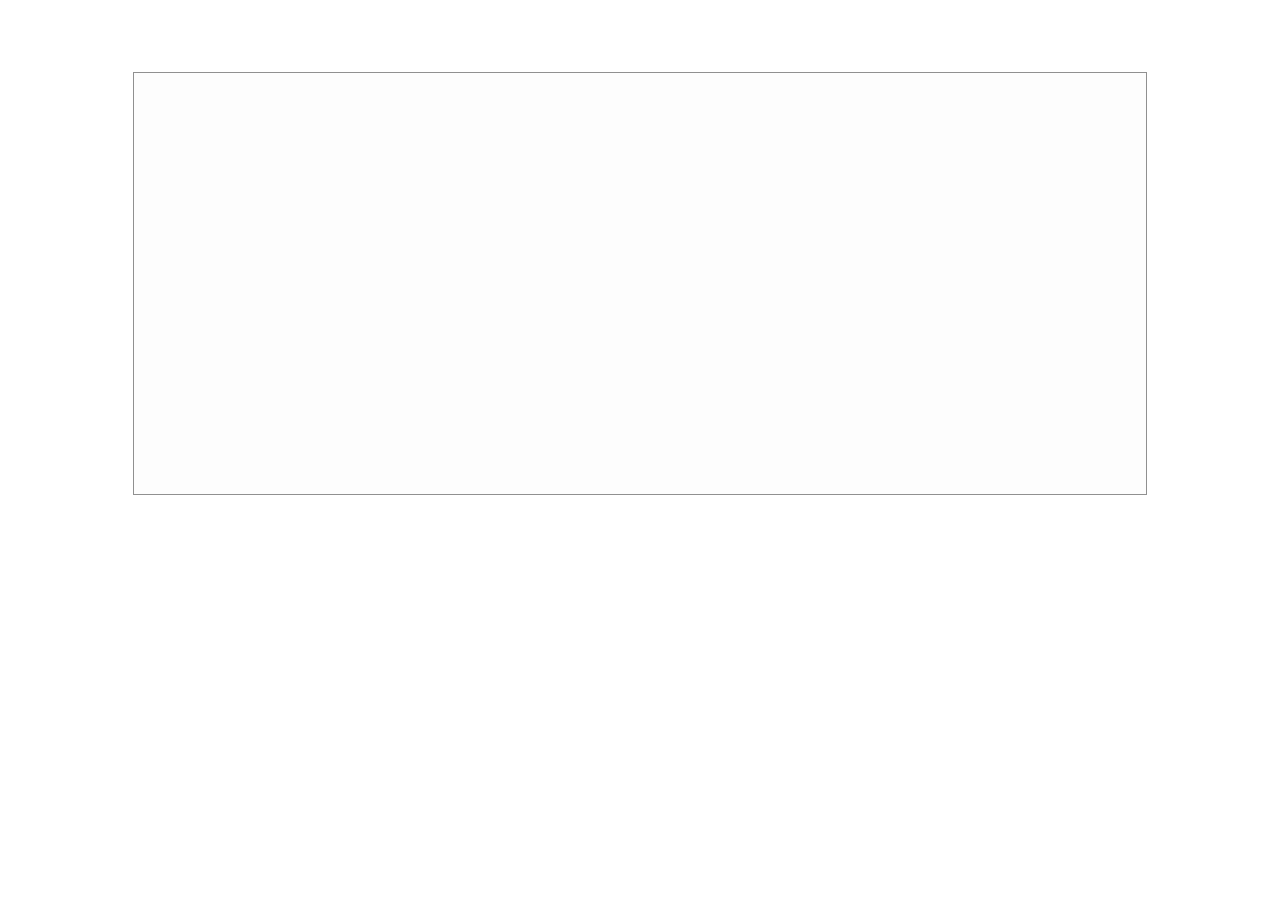
<file: lib/flowplayer-6.0.5/index.html>
<!doctype html>

<head>

   <!-- player skin -->
   <link rel="stylesheet" href="skin/functional.css">

   <!-- site specific styling -->
   <style>
   body { font: 12px "Myriad Pro", "Lucida Grande", sans-serif; text-align: center; padding-top: 5%; }
   .flowplayer { width: 80%; }
   </style>

   <!-- for video tag based installs flowplayer depends on jQuery 1.7.2+ -->
   <script src="https://code.jquery.com/jquery-1.11.2.min.js"></script>

   <!-- include flowplayer -->
   <script src="flowplayer.min.js"></script>

</head>

<body>

   <!-- the player -->
   <div class="flowplayer" data-swf="flowplayer.swf" data-ratio="0.4167">
      <video>
         <source type="video/webm" src="https://stream.flowplayer.org/bauhaus.webm">
         <source type="video/mp4" src="https://stream.flowplayer.org/bauhaus.mp4">
      </video>
   </div>

</body>
</file>
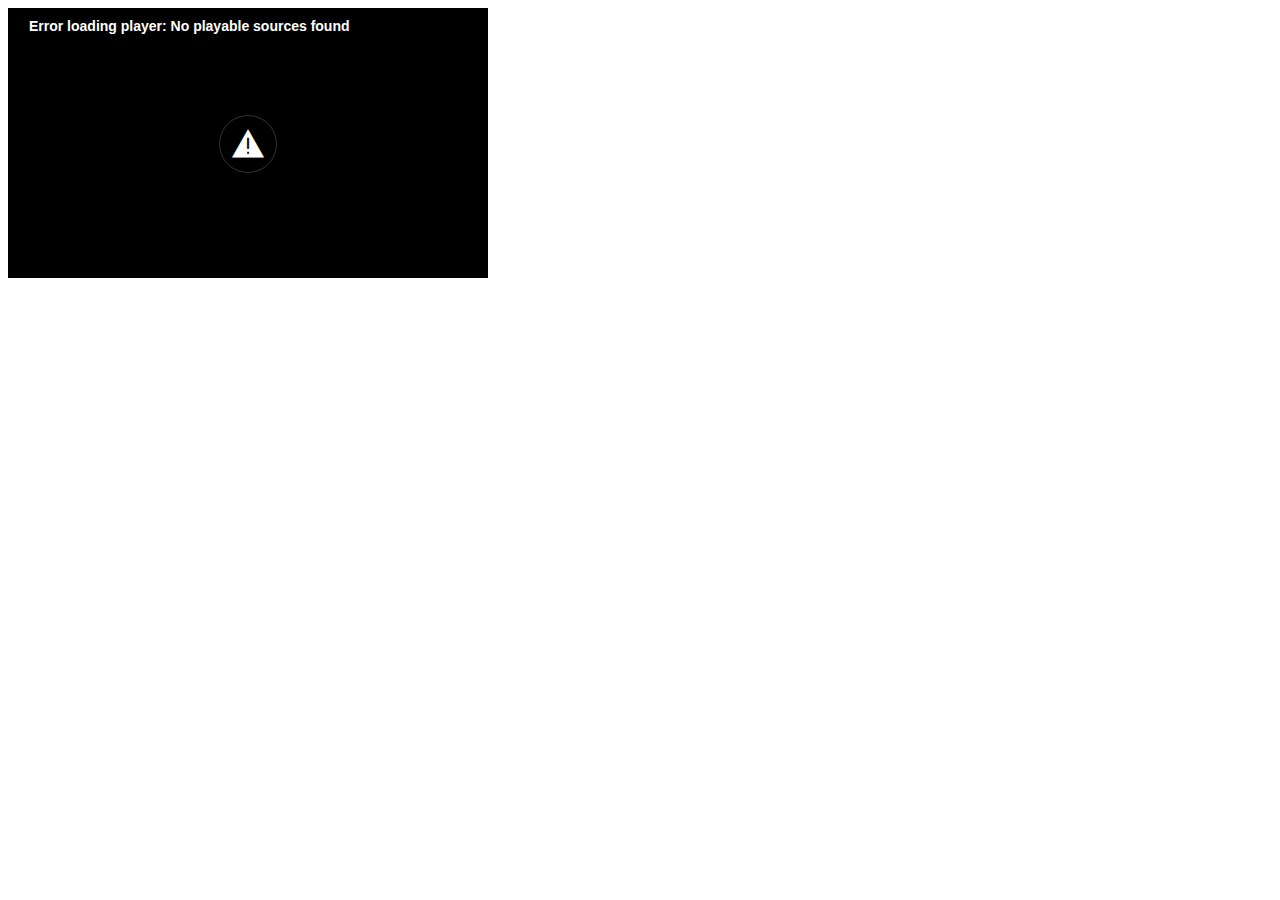
<file: jwplayer.html>
<html>
    <head>
        <script type="text/javascript" src="./lib/jwplayer-7.2.4/jwplayer.js"></script>
        <script type="text/javascript">jwplayer.key="Mp9kNGvefRQR+v+cNaQK1Ub6wQgxlwySEXBybA==";</script>
    </head>
    <body>
    <div id='myElement'>Loading the player ...</div>
    <script type='text/javascript'>
        var playerInstance = jwplayer('myElement');
        playerInstance.setup({ 
            file: 'rtmp://example.com/application/mp4:myVideo.mp4', 
            image: 'img/logo_oufslan.png'
        });
    </script>
    
    </body>
</html>
</file>
<file: lib/flowplayer-6.0.5/skin/functional.css>
@font-face {
  font-family: 'fpicons';
  src:url('fonts/fpicons.eot?yg5dv7');
  src:url('fonts/fpicons.eot?#iefixyg5dv7') format('embedded-opentype'),
    url('fonts/fpicons.woff?yg5dv7') format('woff'),
    url('fonts/fpicons.ttf?yg5dv7') format('truetype'),
    url('fonts/fpicons.svg?yg5dv7#fpicons') format('svg');
  font-weight: normal;
  font-style: normal;
}

[class^="fp-i-"], [class*=" fp-i-"] {
  font-family: 'fpicons';
  speak: none;
  font-style: normal;
  font-weight: normal;
  font-variant: normal;
  text-transform: none;
  line-height: 1;

  /* Better Font Rendering =========== */
  -webkit-font-smoothing: antialiased;
  -moz-osx-font-smoothing: grayscale;
}
.flowplayer{position:relative;width:100%;counter-increment:flowplayer;background-size:contain;background-repeat:no-repeat;background-position:center center;display:inline-block;}
.flowplayer *{font-weight:inherit;font-family:inherit;font-style:inherit;text-decoration:inherit;font-size:100%;padding:0;border:0;margin:0;list-style-type:none}
.flowplayer a:focus{outline:0}
.flowplayer video{width:100%}
.flowplayer.is-ipad video{-webkit-transform:translateX(-2048px);}
.is-ready.flowplayer.is-ipad video{-webkit-transform:translateX(0)}
.flowplayer .fp-player{position:absolute;top:0;left:0;width:100%;height:100%}
.flowplayer .fp-engine,.flowplayer .fp-ui,.flowplayer .fp-message{position:absolute;top:0;left:0;width:100%;height:100%;cursor:pointer;z-index:1}
.flowplayer .fp-ui{z-index:11}
.flowplayer .fp-message{display:none;text-align:center;padding-top:5%;cursor:default;}
.flowplayer .fp-message h2{font-size:120%;margin-bottom:1em}
.flowplayer .fp-message p{color:#666;font-size:95%}
.flowplayer .fp-title{line-height:30px;font-weight:normal;font-family:'myriad pro',Helvetica,Arial,sans-serif;font-size:11px;cursor:default;color:#fff;width:auto;max-width:50%;white-space:nowrap;text-overflow:ellipsis;overflow:hidden;float:left;padding:0 20px;}
.is-rtl.flowplayer .fp-title{float:right}
.aside-time.flowplayer .fp-title{display:none !important}
.flowplayer .fp-controls{position:absolute;bottom:0;width:100%;}
.no-background.flowplayer .fp-controls{background-color:transparent !important;background-image:-webkit-gradient(linear,left top,left bottom,from(transparent),to(transparent)) !important;background-image:-webkit-linear-gradient(top,transparent,transparent) !important;background-image:-moz-linear-gradient(top,transparent,transparent) !important;background-image:-o-linear-gradient(top,transparent,transparent) !important;background-image:linear-gradient(to bottom,transparent,transparent) !important}
.is-fullscreen.flowplayer .fp-controls{bottom:3px}
.is-mouseover.flowplayer .fp-controls{bottom:0}
.flowplayer .fp-controls,.flowplayer .fp-title,.flowplayer .fp-fullscreen,.flowplayer .fp-unload,.flowplayer .fp-close,.flowplayer .fp-embed,.flowplayer.aside-time .fp-time{background-color:#000;background-color:rgba(0,0,0,0.65);}
.no-background.flowplayer .fp-controls,.no-background.flowplayer .fp-title,.no-background.flowplayer .fp-fullscreen,.no-background.flowplayer .fp-unload,.no-background.flowplayer .fp-close,.no-background.flowplayer .fp-embed,.no-background.flowplayer.aside-time .fp-time{background-color:transparent !important;background-image:-webkit-gradient(linear,left top,left bottom,from(transparent),to(transparent)) !important;background-image:-webkit-linear-gradient(top,transparent,transparent) !important;background-image:-moz-linear-gradient(top,transparent,transparent) !important;background-image:-o-linear-gradient(top,transparent,transparent) !important;background-image:linear-gradient(to bottom,transparent,transparent) !important;text-shadow:0 0 1px #000}
.no-background.flowplayer .fp-play,.no-background.flowplayer .fp-brand{background-color:transparent !important;background-image:-webkit-gradient(linear,left top,left bottom,from(transparent),to(transparent)) !important;background-image:-webkit-linear-gradient(top,transparent,transparent) !important;background-image:-moz-linear-gradient(top,transparent,transparent) !important;background-image:-o-linear-gradient(top,transparent,transparent) !important;background-image:linear-gradient(to bottom,transparent,transparent) !important;text-shadow:0 0 1px #000}
.flowplayer.fixed-controls .fp-controls{background-color:#000}
.flowplayer .fp-timeline{background-color:#a5a5a5}
.flowplayer .fp-buffer{background-color:#eee}
.flowplayer .fp-progress{background-color:#00a7c8}
.flowplayer .fp-volumeslider{background-color:#a5a5a5}
.flowplayer .fp-volumelevel{background-color:#00a7c8}
.flowplayer .fp-waiting{display:none;margin:19% auto;text-align:center;}
.flowplayer .fp-waiting *{-webkit-box-shadow:0 0 5px #333;-moz-box-shadow:0 0 5px #333;box-shadow:0 0 5px #333}
.flowplayer .fp-waiting em{width:1em;height:1em;-webkit-border-radius:1em;-moz-border-radius:1em;border-radius:1em;background-color:rgba(255,255,255,0.8);display:inline-block;-webkit-animation:pulse .6s infinite;-moz-animation:pulse .6s infinite;animation:pulse .6s infinite;margin:.3em;opacity:0;filter:progid:DXImageTransform.Microsoft.Alpha(Opacity=0);}
.flowplayer .fp-waiting em:nth-child(1){-webkit-animation-delay:.3s;-moz-animation-delay:.3s;animation-delay:.3s}
.flowplayer .fp-waiting em:nth-child(2){-webkit-animation-delay:.45s;-moz-animation-delay:.45s;animation-delay:.45s}
.flowplayer .fp-waiting em:nth-child(3){-webkit-animation-delay:.6s;-moz-animation-delay:.6s;animation-delay:.6s}
.flowplayer .fp-waiting p{color:#ccc;font-weight:bold}
.flowplayer .fp-speed{font-size:30px;background-color:#333;background-color:rgba(51,51,51,0.8);color:#eee;margin:0 auto;text-align:center;width:120px;padding:.1em 0 0;opacity:0;filter:progid:DXImageTransform.Microsoft.Alpha(Opacity=0);-webkit-transition:opacity .5s;-moz-transition:opacity .5s;transition:opacity .5s;}
.flowplayer .fp-speed.fp-hilite{opacity:1;filter:progid:DXImageTransform.Microsoft.Alpha(Opacity=100)}
.flowplayer .fp-help{position:absolute;top:0;left:-9999em;z-index:100;background-color:#333;background-color:rgba(51,51,51,0.9);width:100%;height:100%;opacity:0;filter:progid:DXImageTransform.Microsoft.Alpha(Opacity=0);-webkit-transition:opacity .2s;-moz-transition:opacity .2s;transition:opacity .2s;text-align:center;}
.is-help.flowplayer .fp-help{left:0;opacity:1;filter:progid:DXImageTransform.Microsoft.Alpha(Opacity=100)}
.flowplayer .fp-help .fp-help-section{margin:3%;direction:ltr}
.flowplayer .fp-help .fp-help-basics{margin-top:6%}
.flowplayer .fp-help p{color:#eee;margin:.5em 0;font-size:14px;line-height:1.5;display:inline-block;margin:1% 2%}
.flowplayer .fp-help em{background:#eee;-webkit-border-radius:.3em;-moz-border-radius:.3em;border-radius:.3em;margin-right:.4em;padding:.3em .6em;color:#333}
.flowplayer .fp-help small{font-size:90%;color:#aaa}
.flowplayer .fp-help .fp-close{display:block}
@media (max-width: 600px){.flowplayer .fp-help p{font-size:9px}
}.flowplayer .fp-dropdown{position:absolute;top:5px;width:100px;background-color:#000 !important;-webkit-border-radius:3px;-moz-border-radius:3px;border-radius:3px;box-sizing:border-box;-moz-box-sizing:border-box;margin:0 !important;list-style-type:none !important;}
.flowplayer .fp-dropdown:before{content:'';display:block;position:absolute;top:-5px;left:calc(50% - 5px);width:0;height:0;border-left:5px solid transparent;border-right:5px solid transparent;border-bottom:5px solid rgba(51,51,51,0.9)}
.flowplayer .fp-dropdown li{padding:10px !important;margin:0 !important;color:#fff !important;font-size:11px !important;list-style-type:none !important;}
.flowplayer .fp-dropdown li.active{background-color:#00a7c8 !important;cursor:default !important}
.flowplayer .fp-dropdown.fp-dropup{bottom:20px;top:auto;}
.flowplayer .fp-dropdown.fp-dropup:before{top:auto;bottom:-5px;border-bottom:none;border-top:5px solid rgba(51,51,51,0.9)}
.flowplayer .fp-tooltip{background-color:#000;color:#fff;display:none;position:absolute;padding:5px;}
.flowplayer .fp-tooltip:before{content:'';display:block;position:absolute;bottom:-5px;width:0;height:0;left:calc(50% - 5px);border-left:5px solid transparent;border-right:5px solid transparent;border-top:5px solid #000}
.flowplayer .fp-timeline-tooltip{bottom:35px}
.flowplayer .fp-timeline:hover+.fp-timeline-tooltip{display:block;}
.is-touch.flowplayer .fp-timeline:hover+.fp-timeline-tooltip{display:none}
.flowplayer .fp-subtitle{position:absolute;bottom:40px;left:-99999em;z-index:10;text-align:center;width:100%;opacity:0;filter:progid:DXImageTransform.Microsoft.Alpha(Opacity=0);-webkit-transition:opacity .3s;-moz-transition:opacity .3s;transition:opacity .3s;}
.flowplayer .fp-subtitle p{display:inline;background-color:#333;background-color:rgba(51,51,51,0.9);color:#eee;padding:.1em .4em;font-size:16px;line-height:1.6;}
.flowplayer .fp-subtitle p:after{content:'';clear:both}
.flowplayer .fp-subtitle p b{font-weight:bold}
.flowplayer .fp-subtitle p i{font-style:italic}
.flowplayer .fp-subtitle p u{text-decoration:underline}
.flowplayer .fp-subtitle.fp-active{left:0;opacity:1;filter:progid:DXImageTransform.Microsoft.Alpha(Opacity=100)}
.flowplayer .fp-fullscreen,.flowplayer .fp-unload,.flowplayer .fp-mute,.flowplayer .fp-embed,.flowplayer .fp-close,.flowplayer .fp-play,.flowplayer .fp-menu{font-family:'fpicons' !important;color:#fff !important;font-size:15px !important;text-align:center !important;line-height:30px !important;text-decoration:none !important;}
.is-rtl.flowplayer .fp-fullscreen,.is-rtl.flowplayer .fp-unload,.is-rtl.flowplayer .fp-mute,.is-rtl.flowplayer .fp-embed,.is-rtl.flowplayer .fp-close,.is-rtl.flowplayer .fp-play,.is-rtl.flowplayer .fp-menu{-webkit-transform:scale(-1,1);-moz-transform:scale(-1,1);transform:scale(-1,1)}
.is-rtl.flowplayer .fp-menu{-webkit-transform:none;-moz-transform:none;transform:none}
.flowplayer .fp-fullscreen:before{content:"\e602"}
.flowplayer .fp-unload:before,.flowplayer .fp-close:before{content:"\e600"}
.flowplayer .fp-mute:before{content:"\e606"}
.flowplayer .fp-embed:before{content:"\e603"}
.flowplayer .fp-play:before{content:"\e608"}
.flowplayer .fp-menu:before{content:"\e604"}
.flowplayer .fp-flash-disabled{background:#333;width:390px;margin:0 auto;position:absolute;bottom:0;color:#fff}
.is-splash.flowplayer .fp-ui,.is-paused.flowplayer .fp-ui{background:url(img/play_white.png) center no-repeat;background-size:11%;}
.is-rtl.is-splash.flowplayer .fp-ui,.is-rtl.is-paused.flowplayer .fp-ui{background:url(img/play_white_rtl.png) center no-repeat;background-size:11%}
@media (-webkit-min-device-pixel-ratio: 2),(min-resolution: 2dppx){.is-splash.flowplayer .fp-ui,.is-paused.flowplayer .fp-ui{background:url(img/play_white@x2.png) center no-repeat;background-size:11%}
.is-rtl.is-splash.flowplayer .fp-ui,.is-rtl.is-paused.flowplayer .fp-ui{background:url(img/play_white_rtl@x2.png) center no-repeat;background-size:11%}
}.is-fullscreen.flowplayer .fp-ui{background-size:auto}
.is-seeking.flowplayer .fp-ui,.is-loading.flowplayer .fp-ui{background-image:none}
.flowplayer .fp-brand{color:#fff !important;position:absolute;right:115px;font-weight:normal !important;font-family:'myriad pro',Helvetica,Arial,sans-serif !important;text-decoration:none !important;line-height:15px !important;font-size:11px !important;height:15px;width:55px;bottom:9px;box-sizing:border-box;text-align:center;padding:1px;white-space:nowrap;text-overflow:ellipsis;overflow:hidden;}
.has-menu.flowplayer .fp-brand{right:152px}
.is-rtl.flowplayer .fp-brand{right:auto;left:125px}
.has-menu.is-rtl.flowplayer .fp-brand{left:152px}
.no-brand.flowplayer .fp-brand{display:none}
.no-volume.no-mute.flowplayer .fp-brand{right:10px;}
.has-menu.no-volume.no-mute.flowplayer .fp-brand{right:47px}
.no-volume.flowplayer .fp-brand{right:50px}
.no-mute.flowplayer .fp-brand{right:95px}
.flowplayer .fp-logo{position:absolute;top:auto;left:15px;bottom:40px;cursor:pointer;display:none;z-index:100;}
.flowplayer .fp-logo img{width:100%}
.is-embedded.flowplayer .fp-logo{display:block}
.fixed-controls.flowplayer .fp-logo{bottom:15px}
.flowplayer .fp-fullscreen,.flowplayer .fp-unload,.flowplayer .fp-close{position:absolute;top:10px;left:auto;right:10px;display:block;width:30px;height:23px;text-align:center;cursor:pointer;height:30px;width:30px;}
.is-rtl.flowplayer .fp-fullscreen,.is-rtl.flowplayer .fp-unload,.is-rtl.flowplayer .fp-close{right:auto;left:10px}
.flowplayer .fp-unload,.flowplayer .fp-close{display:none}
.flowplayer .fp-play{display:none;height:30px !important;position:absolute;bottom:0;left:0;text-align:center;}
.is-rtl.flowplayer .fp-play{left:auto;right:0}
.is-playing.flowplayer .fp-play:before{content:"\e607"}
.flowplayer .fp-menu{display:none;position:absolute;bottom:0;z-index:11;right:10px;}
.is-rtl.flowplayer .fp-menu{right:auto;left:10px}
.has-menu.flowplayer .fp-menu{display:block}
.flowplayer .fp-menu .fp-dropdown{z-index:12;display:none;left:-42.5px;line-height:auto;width:149px;-webkit-transform:none;-moz-transform:none;transform:none;}
.is-rtl.flowplayer .fp-menu .fp-dropdown{left:-10px}
.flowplayer .fp-menu.dropdown-open .fp-dropdown{display:block}
.flowplayer.is-ready.is-closeable .fp-unload{display:block}
.flowplayer.is-ready.is-closeable .fp-embed{right:90px}
.flowplayer.is-ready.is-closeable .fp-fullscreen{right:50px}
.flowplayer.is-ready.is-closeable.is-rtl .fp-embed{right:auto;left:90px}
.flowplayer.is-ready.is-closeable.is-rtl .fp-fullscreen{right:auto;left:50px}
.flowplayer.is-fullscreen .fp-fullscreen{display:block !important;}
.flowplayer.is-fullscreen .fp-fullscreen:before{content:"\e601"}
.flowplayer .fp-timeline{height:3px;position:relative;overflow:hidden;top:10px;height:10px;margin:0 225px 0 55px;}
.no-brand.flowplayer .fp-timeline{margin-right:160px;}
.has-menu.no-brand.flowplayer .fp-timeline{margin-right:187px}
.no-volume.no-brand.flowplayer .fp-timeline{margin-right:95px}
.no-mute.no-brand.flowplayer .fp-timeline{margin-right:130px}
.no-mute.no-volume.no-brand.flowplayer .fp-timeline{margin-right:55px}
.has-menu.flowplayer .fp-timeline{margin-right:252px}
.no-volume.flowplayer .fp-timeline{margin-right:160px}
.no-mute.flowplayer .fp-timeline{margin-right:195px}
.no-mute.no-volume.flowplayer .fp-timeline{margin-right:120px;}
.has-menu.no-mute.no-volume.flowplayer .fp-timeline{margin-right:157px}
.is-rtl.flowplayer .fp-timeline{margin:0 55px 0 225px;}
.no-brand.is-rtl.flowplayer .fp-timeline{margin-left:160px;}
.has-menu.no-brand.is-rtl.flowplayer .fp-timeline{margin-left:197px}
.has-menu.is-rtl.flowplayer .fp-timeline{margin-left:262px}
.no-volume.is-rtl.flowplayer .fp-timeline{margin-left:95px}
.no-mute.is-rtl.flowplayer .fp-timeline{margin-left:130px}
.no-mute.no-volume.is-rtl.flowplayer .fp-timeline{margin-left:55px}
.is-long.flowplayer .fp-timeline{margin:0 255px 0 85px;}
.no-volume.is-long.flowplayer .fp-timeline{margin-right:180px}
.no-mute.is-long.flowplayer .fp-timeline{margin-right:140px}
.has-menu.is-long.flowplayer .fp-timeline{margin-right:292px}
.no-brand.is-long.flowplayer .fp-timeline{margin-right:190px;}
.no-volume.no-brand.is-long.flowplayer .fp-timeline{margin-right:125px}
.no-mute.no-brand.is-long.flowplayer .fp-timeline{margin-right:85px}
.has-menu.no-brand.is-long.flowplayer .fp-timeline{margin-right:227px}
.is-rtl.is-long.flowplayer .fp-timeline{margin:85px 0 190px 0;}
.no-volume.is-rtl.is-long.flowplayer .fp-timeline{margin-left:125px}
.no-mute.is-rtl.is-long.flowplayer .fp-timeline{margin-left:85px}
.aside-time.flowplayer .fp-timeline,.no-time.flowplayer .fp-timeline{margin:0 190px 0 10px;}
.has-menu.aside-time.flowplayer .fp-timeline,.has-menu.no-time.flowplayer .fp-timeline{margin-right:227px}
.aside-time.no-brand.flowplayer .fp-timeline{margin-right:115px}
.aside-time.no-volume.flowplayer .fp-timeline,.no-time.no-volume.flowplayer .fp-timeline{margin-right:115px}
.aside-time.no-mute.flowplayer .fp-timeline,.no-time.no-mute.flowplayer .fp-timeline{margin-right:75px}
.is-rtl.aside-time.flowplayer .fp-timeline,.is-rtl.no-time.flowplayer .fp-timeline{margin:0 10px 0 115px}
.is-rtl.aside-time.no-volume.flowplayer .fp-timeline,.is-rtl.no-time.no-volume.flowplayer .fp-timeline{margin-left:50px}
.is-rtl.aside-time.no-mute.flowplayer .fp-timeline,.is-rtl.no-time.no-mute.flowplayer .fp-timeline{margin-left:10px}
.flowplayer .fp-buffer,.flowplayer .fp-progress{position:absolute;top:0;left:auto;height:100%;cursor:col-resize}
.flowplayer .fp-buffer{-webkit-transition:width .25s linear;-moz-transition:width .25s linear;transition:width .25s linear}
.flowplayer .fp-timeline.no-animation .fp-buffer{-webkit-transition:none;-moz-transition:none;transition:none}
.flowplayer .fp-progress.animated{transition-timing-function:linear;transition-property:width,height}
.flowplayer.is-touch .fp-timeline{overflow:visible}
.flowplayer.is-touch .fp-progress{-webkit-transition:width .2s linear;-moz-transition:width .2s linear;transition:width .2s linear;box-sizing:border-box}
.flowplayer.is-touch .fp-timeline.is-dragging .fp-progress{-webkit-transition:right .1s linear,border .1s linear,top .1s linear,left .1s linear;-moz-transition:right .1s linear,border .1s linear,top .1s linear,left .1s linear;transition:right .1s linear,border .1s linear,top .1s linear,left .1s linear}
.flowplayer.is-touch.is-mouseover .fp-progress:after,.flowplayer.is-touch.is-mouseover .fp-progress:before{content:'';box-sizing:border-box;display:block;-webkit-border-radius:10px;-moz-border-radius:10px;border-radius:10px;position:absolute;right:-5px}
.flowplayer.is-touch.is-rtl.is-mouseover .fp-progress:after,.flowplayer.is-touch.is-rtl.is-mouseover .fp-progress:before{right:auto;left:-5px}
.flowplayer.is-touch.is-rtl.is-mouseover .fp-progress:after{left:-10px;-webkit-box-shadow:-1px 0 4px rgba(0,0,0,0.5);-moz-box-shadow:-1px 0 4px rgba(0,0,0,0.5);box-shadow:-1px 0 4px rgba(0,0,0,0.5)}
.flowplayer.is-touch.is-mouseover .fp-progress:before{width:10px;height:10px}
.flowplayer.is-touch.is-mouseover .fp-progress:after{height:18px;width:18px;top:-4px;right:-10px;border:5px solid rgba(255,255,255,0.65);-webkit-box-shadow:1px 0 4px rgba(0,0,0,0.5);-moz-box-shadow:1px 0 4px rgba(0,0,0,0.5);box-shadow:1px 0 4px rgba(0,0,0,0.5)}
.flowplayer.is-touch.is-mouseover .fp-timeline.is-dragging .fp-progress:after{border:10px solid #fff;-webkit-border-radius:20px;-moz-border-radius:20px;border-radius:20px;-webkit-transition:inherit;-moz-transition:inherit;transition:inherit;top:-5px;right:-10px}
.flowplayer.is-touch.is-rtl.is-mouseover .fp-timeline.is-dragging .fp-progress:after{left:-15px;right:auto;border:10px solid #fff}
.flowplayer .fp-volume{position:absolute;height:6px;bottom:12px;right:10px;}
.has-menu.flowplayer .fp-volume{right:37px}
.is-rtl.flowplayer .fp-volume{right:auto;left:10px}
.is-rtl.has-menu.flowplayer .fp-volume{left:37px}
.flowplayer .fp-mute{position:relative;width:30px;height:30px;float:left;top:-12px;cursor:pointer;}
.is-rtl.flowplayer .fp-mute{float:right}
.no-mute.flowplayer .fp-mute{display:none}
.flowplayer .fp-volumeslider{width:75px;height:6px;cursor:col-resize;float:left;}
.is-rtl.flowplayer .fp-volumeslider{float:right}
.no-volume.flowplayer .fp-volumeslider{display:none}
.flowplayer .fp-volumelevel{height:100%}
.flowplayer .fp-time{text-shadow:0 0 1px #000;font-size:11px;font-weight:normal;font-family:'myriad pro',Helvetica,Arial,sans-serif !important;color:#fff;width:100%;}
.flowplayer .fp-time.is-inverted .fp-duration{display:none}
.flowplayer .fp-time.is-inverted .fp-remaining{display:inline}
.flowplayer .fp-time em{width:35px;height:10px;line-height:10px;text-align:center;position:absolute;bottom:9px}
.no-time.flowplayer .fp-time{display:none}
.is-long.flowplayer .fp-time em{width:65px}
.flowplayer .fp-elapsed{left:10px;}
.is-rtl.flowplayer .fp-elapsed{left:auto;right:10px}
.flowplayer .fp-remaining,.flowplayer .fp-duration{right:180px;color:#eee;}
.no-brand.flowplayer .fp-remaining,.no-brand.flowplayer .fp-duration{right:125px;}
.has-menu.no-brand.flowplayer .fp-remaining,.has-menu.no-brand.flowplayer .fp-duration{right:152px}
.no-volume.no-brand.flowplayer .fp-remaining,.no-volume.no-brand.flowplayer .fp-duration{right:50px}
.no-mute.no-brand.flowplayer .fp-remaining,.no-mute.no-brand.flowplayer .fp-duration{right:95px}
.no-mute.no-volume.no-brand.flowplayer .fp-remaining,.no-mute.no-volume.no-brand.flowplayer .fp-duration{right:10px}
.has-menu.flowplayer .fp-remaining,.has-menu.flowplayer .fp-duration{right:217px}
.no-volume.flowplayer .fp-remaining,.no-volume.flowplayer .fp-duration{right:115px}
.no-mute.flowplayer .fp-remaining,.no-mute.flowplayer .fp-duration{right:160px}
.no-mute.no-volume.flowplayer .fp-remaining,.no-mute.no-volume.flowplayer .fp-duration{right:75px;}
.has-menu.no-mute.no-volume.flowplayer .fp-remaining,.has-menu.no-mute.no-volume.flowplayer .fp-duration{right:112px}
.is-rtl.flowplayer .fp-remaining,.is-rtl.flowplayer .fp-duration{right:auto;left:180px;}
.no-brand.is-rtl.flowplayer .fp-remaining,.no-brand.is-rtl.flowplayer .fp-duration{left:115px;}
.has-menu.no-brand.is-rtl.flowplayer .fp-remaining,.has-menu.no-brand.is-rtl.flowplayer .fp-duration{left:142px}
.has-menu.is-rtl.flowplayer .fp-remaining,.has-menu.is-rtl.flowplayer .fp-duration{left:227px}
.no-volume.is-rtl.flowplayer .fp-remaining,.no-volume.is-rtl.flowplayer .fp-duration{left:50px}
.no-mute.is-rtl.flowplayer .fp-remaining,.no-mute.is-rtl.flowplayer .fp-duration{left:95px}
.no-mute.no-volume.is-rtl.flowplayer .fp-remaining,.no-mute.no-volume.is-rtl.flowplayer .fp-duration{left:10px}
.flowplayer .fp-remaining{display:none}
.flowplayer.aside-time .fp-time{position:absolute;top:10px;left:10px;bottom:auto !important;width:auto;background-color:#000;background-color:rgba(0,0,0,0.65);height:30px;padding:0 5px;-webkit-border-radius:3px;-moz-border-radius:3px;border-radius:3px;line-height:30px;text-align:center;font-size:15px;}
.no-background.flowplayer.aside-time .fp-time{background-color:transparent !important}
.flowplayer.aside-time .fp-time strong,.flowplayer.aside-time .fp-time em{position:static}
.flowplayer.aside-time .fp-time .fp-elapsed::after{content:' / '}
.flowplayer.is-splash,.flowplayer.is-poster{cursor:pointer;}
.flowplayer.is-splash .fp-controls,.flowplayer.is-poster .fp-controls,.flowplayer.is-splash .fp-fullscreen,.flowplayer.is-poster .fp-fullscreen,.flowplayer.is-splash .fp-unload,.flowplayer.is-poster .fp-unload,.flowplayer.is-splash .fp-time,.flowplayer.is-poster .fp-time,.flowplayer.is-splash .fp-embed,.flowplayer.is-poster .fp-embed,.flowplayer.is-splash .fp-title,.flowplayer.is-poster .fp-title,.flowplayer.is-splash .fp-brand,.flowplayer.is-poster .fp-brand{display:none !important}
.flowplayer.is-poster .fp-engine{top:-9999em}
.flowplayer.is-loading .fp-waiting{display:block}
.flowplayer.is-loading .fp-controls,.flowplayer.is-loading .fp-time{display:none}
.flowplayer.is-loading .fp-ui{background-position:-9999em}
.flowplayer.is-loading video.fp-engine{position:absolute;top:-9999em}
.flowplayer.is-seeking .fp-waiting{display:block}
.flowplayer.is-playing{background-image:none !important;background-color:#333;}
.flowplayer.is-playing.hls-fix.is-finished .fp-engine{position:absolute;top:-9999em}
.flowplayer.is-fullscreen{top:0 !important;left:0 !important;border:0 !important;margin:0 !important;width:100% !important;height:100% !important;max-width:100% !important;z-index:99999 !important;-webkit-box-shadow:0 !important;-moz-box-shadow:0 !important;box-shadow:0 !important;background-image:none !important;background-color:#333;}
.is-rtl.flowplayer.is-fullscreen{left:auto !important;right:0 !important}
.flowplayer.is-fullscreen .fp-player{background-color:#333}
.flowplayer.is-error{border:1px solid #909090;background:#fdfdfd !important;}
.flowplayer.is-error h2{font-weight:bold;font-size:large;margin-top:10%}
.flowplayer.is-error .fp-message{display:block}
.flowplayer.is-error object,.flowplayer.is-error video,.flowplayer.is-error .fp-controls,.flowplayer.is-error .fp-time,.flowplayer.is-error .fp-subtitle{display:none}
.flowplayer.is-ready.is-muted .fp-mute{opacity:.7;filter:progid:DXImageTransform.Microsoft.Alpha(Opacity=70)}
.flowplayer.is-ready.is-muted .fp-mute:before{content:"\e605"}
.flowplayer.is-mouseout .fp-controls{height:0;-webkit-transition:height .15s .3s;-moz-transition:height .15s .3s;transition:height .15s .3s}
.is-fullscreen.flowplayer.is-mouseout .fp-controls{height:3px;bottom:0}
.flowplayer.is-mouseout .fp-title{overflow:hidden}
.flowplayer.is-mouseout .fp-timeline{margin:0 !important}
.flowplayer.is-mouseout .fp-timeline{-webkit-transition:height .15s .3s,top .15s .3s,margin .15s .3s;-moz-transition:height .15s .3s,top .15s .3s,margin .15s .3s;transition:height .15s .3s,top .15s .3s,margin .15s .3s;height:4px;top:0;-webkit-border-radius:0;-moz-border-radius:0;border-radius:0}
.flowplayer.is-mouseout .fp-fullscreen,.flowplayer.is-mouseout .fp-unload,.flowplayer.is-mouseout .fp-elapsed,.flowplayer.is-mouseout .fp-remaining,.flowplayer.is-mouseout .fp-duration,.flowplayer.is-mouseout .fp-embed,.flowplayer.is-mouseout .fp-title,.flowplayer.is-mouseout .fp-volume,.flowplayer.is-mouseout .fp-play,.flowplayer.is-mouseout .fp-menu,.flowplayer.is-mouseout .fp-brand,.flowplayer.is-mouseout .fp-timeline-tooltip,.flowplayer.is-mouseout.aside-time .fp-time{opacity:0;filter:progid:DXImageTransform.Microsoft.Alpha(Opacity=0);-webkit-transition:opacity .15s .3s;-moz-transition:opacity .15s .3s;transition:opacity .15s .3s}
.flowplayer.is-mouseover .fp-controls,.flowplayer.fixed-controls .fp-controls{height:30px}
.flowplayer.is-mouseover .fp-title,.flowplayer.fixed-controls .fp-title{height:30px}
.flowplayer.is-mouseover .fp-fullscreen,.flowplayer.fixed-controls .fp-fullscreen,.flowplayer.is-mouseover .fp-unload,.flowplayer.fixed-controls .fp-unload,.flowplayer.is-mouseover .fp-elapsed,.flowplayer.fixed-controls .fp-elapsed,.flowplayer.is-mouseover .fp-remaining,.flowplayer.fixed-controls .fp-remaining,.flowplayer.is-mouseover .fp-duration,.flowplayer.fixed-controls .fp-duration,.flowplayer.is-mouseover .fp-embed,.flowplayer.fixed-controls .fp-embed,.flowplayer.is-mouseover .fp-logo,.flowplayer.fixed-controls .fp-logo,.flowplayer.is-mouseover .fp-volume,.flowplayer.fixed-controls .fp-volume,.flowplayer.is-mouseover .fp-play,.flowplayer.fixed-controls .fp-play,.flowplayer.is-mouseover .fp-menu,.flowplayer.fixed-controls .fp-menu{opacity:1;filter:progid:DXImageTransform.Microsoft.Alpha(Opacity=100)}
.flowplayer.fixed-controls .fp-volume{display:block}
.flowplayer.fixed-controls .fp-controls{bottom:-30px;}
.is-fullscreen.flowplayer.fixed-controls .fp-controls{bottom:0}
.flowplayer.fixed-controls .fp-time em{bottom:-20px;opacity:1;filter:progid:DXImageTransform.Microsoft.Alpha(Opacity=100);}
.is-fullscreen.flowplayer.fixed-controls .fp-time em{bottom:10px}
.flowplayer.is-disabled .fp-progress{background-color:#999}
.flowplayer.is-flash-disabled{background-color:#333;}
.flowplayer.is-flash-disabled object.fp-engine{z-index:100}
.flowplayer.is-flash-disabled .fp-flash-disabled{display:block;z-index:101}
.flowplayer .fp-embed{position:absolute;top:10px;left:auto;right:50px;display:block;width:30px;height:30px;text-align:center;}
.is-rtl.flowplayer .fp-embed{right:auto;left:50px}
.flowplayer .fp-embed-code{position:absolute;display:none;top:10px;right:67px;background-color:#333;padding:3px 5px;-webkit-border-radius:3px;-moz-border-radius:3px;border-radius:3px;-webkit-box-shadow:0 0 3px #ccc;-moz-box-shadow:0 0 3px #ccc;box-shadow:0 0 3px #ccc;font-size:12px;}
.is-closeable.flowplayer .fp-embed-code{right:99px}
.flowplayer .fp-embed-code:before{content:'';width:0;height:0;position:absolute;top:2px;right:-10px;border:5px solid transparent;border-left-color:#333}
.is-rtl.flowplayer .fp-embed-code{right:auto;left:67px;}
.is-rtl.flowplayer .fp-embed-code:before{right:auto;left:-10px;border-left-color:transparent;border-right-color:#333}
.flowplayer .fp-embed-code textarea{width:400px;height:16px;font-family:monaco,"courier new",verdana;color:#777;white-space:nowrap;resize:none;overflow:hidden;border:0;outline:0;background-color:transparent;color:#ccc}
.flowplayer .fp-embed-code label{display:block;color:#999}
.flowplayer.is-embedding .fp-embed,.flowplayer.is-embedding .fp-embed-code{display:block;opacity:1;filter:progid:DXImageTransform.Microsoft.Alpha(Opacity=100)}
.flowplayer.no-time .fp-embed{left:10px !important;}
.is-rtl.flowplayer.no-time .fp-embed{left:auto;right:10px !important}
.flowplayer.is-live .fp-timeline,.flowplayer.is-live .fp-duration,.flowplayer.is-live .fp-remaining{display:none}
.flowplayer .fp-context-menu{position:absolute;display:none;z-index:1001;background-color:#fff;padding:10px;border:1px solid #aaa;-webkit-box-shadow:0 0 4px #888;-moz-box-shadow:0 0 4px #888;box-shadow:0 0 4px #888;width:170px;}
.flowplayer .fp-context-menu li{text-align:center !important;padding:10px;color:#444 !important;font-size:11px !important;margin:0 -10px 0 -10px;}
.flowplayer .fp-context-menu li a{color:#00a7c8 !important;font-size:12.100000000000001px !important}
.flowplayer .fp-context-menu li:hover:not(.copyright){background-color:#eee}
.flowplayer .fp-context-menu li.copyright{margin:0;padding-left:110px;background-image:url("img/flowplayer.png");background-repeat:no-repeat;background-size:100px 20px;background-position:5px 5px;border-bottom:1px solid #bbb;}
@media (-webkit-min-device-pixel-ratio: 2),(min-resolution: 2dppx){.flowplayer .fp-context-menu li.copyright{background-image:url("img/flowplayer@2x.png")}
}@-moz-keyframes pulse{0%{opacity:0}
100%{opacity:1}
}@-webkit-keyframes pulse{0%{opacity:0}
100%{opacity:1}
}@-o-keyframes pulse{0%{opacity:0}
100%{opacity:1}
}@-ms-keyframes pulse{0%{opacity:0}
100%{opacity:1}
}@keyframes pulse{0%{opacity:0}
100%{opacity:1}
}.flowplayer.is-touch.is-mouseover .fp-progress:before{background-color:#00a7c8}
.flowplayer .fp-title{position:absolute;top:10px;left:10px;}
.is-rtl.flowplayer .fp-title{left:auto;right:10px}
.flowplayer .fp-title,.flowplayer .fp-unload,.flowplayer .fp-fullscreen,.flowplayer .fp-embed{-webkit-border-radius:3px;-moz-border-radius:3px;border-radius:3px}
.flowplayer .fp-embed-code{right:85px;}
.is-closeable.flowplayer .fp-embed-code{right:125px}
.is-rtl.flowplayer .fp-embed-code{right:auto;left:85px}
.flowplayer.is-mouseout .fp-menu{display:none}
.flowplayer.is-mouseout .fp-controls{-webkit-transition:none;-moz-transition:none;transition:none;-webkit-animation:functional-controls-hide 1s 1;-moz-animation:functional-controls-hide 1s 1;animation:functional-controls-hide 1s 1}
.flowplayer.is-mouseout .fp-timeline{-webkit-transition:none;-moz-transition:none;transition:none}
.flowplayer.is-mouseout .fp-volume,.flowplayer.is-mouseout .fp-brand,.flowplayer.is-mouseout .fp-play,.flowplayer.is-mouseout .fp-time{-webkit-transition:none;-moz-transition:none;transition:none;opacity:0;filter:progid:DXImageTransform.Microsoft.Alpha(Opacity=0)}
.flowplayer.fixed-controls .fp-elapsed,.flowplayer.fixed-controls.is-mouseover .fp-elapsed{left:50px}
.flowplayer.fixed-controls .fp-controls,.flowplayer.fixed-controls.is-mouseover .fp-controls{bottom:-30px;-webkit-border-radius:0;-moz-border-radius:0;border-radius:0;left:0;right:0;}
.is-fullscreen.flowplayer.fixed-controls .fp-controls,.is-fullscreen.flowplayer.fixed-controls.is-mouseover .fp-controls{bottom:0}
.flowplayer.fixed-controls .fp-controls .fp-play,.flowplayer.fixed-controls.is-mouseover .fp-controls .fp-play{left:10px}
.flowplayer.fixed-controls .fp-controls .fp-timeline,.flowplayer.fixed-controls.is-mouseover .fp-controls .fp-timeline{margin-left:95px;}
.is-long.flowplayer.fixed-controls .fp-controls .fp-timeline,.is-long.flowplayer.fixed-controls.is-mouseover .fp-controls .fp-timeline{margin-left:125px}
.flowplayer.is-mouseover .fp-controls{bottom:10px;left:50px;right:10px;width:auto;-webkit-border-radius:3px;-moz-border-radius:3px;border-radius:3px;}
.is-rtl.flowplayer.is-mouseover .fp-controls{left:10px;right:50px}
.flowplayer.is-mouseover .fp-controls .fp-play{left:-40px;display:block;background-color:#000;background-color:rgba(0,0,0,0.65);width:30px;height:30px;-webkit-border-radius:3px;-moz-border-radius:3px;border-radius:3px;}
.is-rtl.flowplayer.is-mouseover .fp-controls .fp-play{left:auto;right:-40px}
.flowplayer.is-mouseover .fp-controls .fp-timeline{-webkit-border-radius:3px;-moz-border-radius:3px;border-radius:3px;}
.flowplayer.is-mouseover .fp-controls .fp-timeline .fp-progress,.flowplayer.is-mouseover .fp-controls .fp-timeline .fp-buffer{-webkit-border-radius:3px;-moz-border-radius:3px;border-radius:3px}
.flowplayer.is-mouseover .fp-controls .fp-menu .fp-dropdown{bottom:35px;left:auto;right:-10px;}
.is-rtl.flowplayer.is-mouseover .fp-controls .fp-menu .fp-dropdown{right:auto;left:-10px}
.flowplayer.is-mouseover .fp-controls .fp-menu .fp-dropdown:before{display:none}
.flowplayer.is-mouseover .fp-controls li{border-color:#000;}
.flowplayer.is-mouseover .fp-controls li.active{border-color:#00a7c8}
.flowplayer.is-mouseover .fp-controls li:last-child:before{content:'';display:block;position:absolute;bottom:-5px;width:0;height:0;right:10px;border-bottom:none;border-top-width:5px;border-top-style:solid;border-top-color:inherit;border-left:5px solid transparent;border-right:5px solid transparent;}
.is-rtl.flowplayer.is-mouseover .fp-controls li:last-child:before{right:auto;left:10px}
.flowplayer .fp-elapsed,.flowplayer.play-button .fp-elapsed{left:60px;}
.is-rtl.flowplayer .fp-elapsed,.is-rtl.flowplayer.play-button .fp-elapsed{right:60px;left:auto}
.flowplayer .fp-time em{bottom:19px}
@-moz-keyframes functional-controls-hide{0%{opacity:0;filter:progid:DXImageTransform.Microsoft.Alpha(Opacity=0)}
100%{bottom:0;right:0;left:0;opacity:1;filter:progid:DXImageTransform.Microsoft.Alpha(Opacity=100)}
}@-webkit-keyframes functional-controls-hide{0%{opacity:0;filter:progid:DXImageTransform.Microsoft.Alpha(Opacity=0)}
100%{bottom:0;right:0;left:0;opacity:1;filter:progid:DXImageTransform.Microsoft.Alpha(Opacity=100)}
}@-o-keyframes functional-controls-hide{0%{opacity:0;filter:progid:DXImageTransform.Microsoft.Alpha(Opacity=0)}
100%{bottom:0;right:0;left:0;opacity:1;filter:progid:DXImageTransform.Microsoft.Alpha(Opacity=100)}
}@-ms-keyframes functional-controls-hide{0%{opacity:0;filter:progid:DXImageTransform.Microsoft.Alpha(Opacity=0)}
100%{bottom:0;right:0;left:0;opacity:1;filter:progid:DXImageTransform.Microsoft.Alpha(Opacity=100)}
}@keyframes functional-controls-hide{0%{opacity:0;filter:progid:DXImageTransform.Microsoft.Alpha(Opacity=0)}
100%{bottom:0;right:0;left:0;opacity:1;filter:progid:DXImageTransform.Microsoft.Alpha(Opacity=100)}
}
</file>
